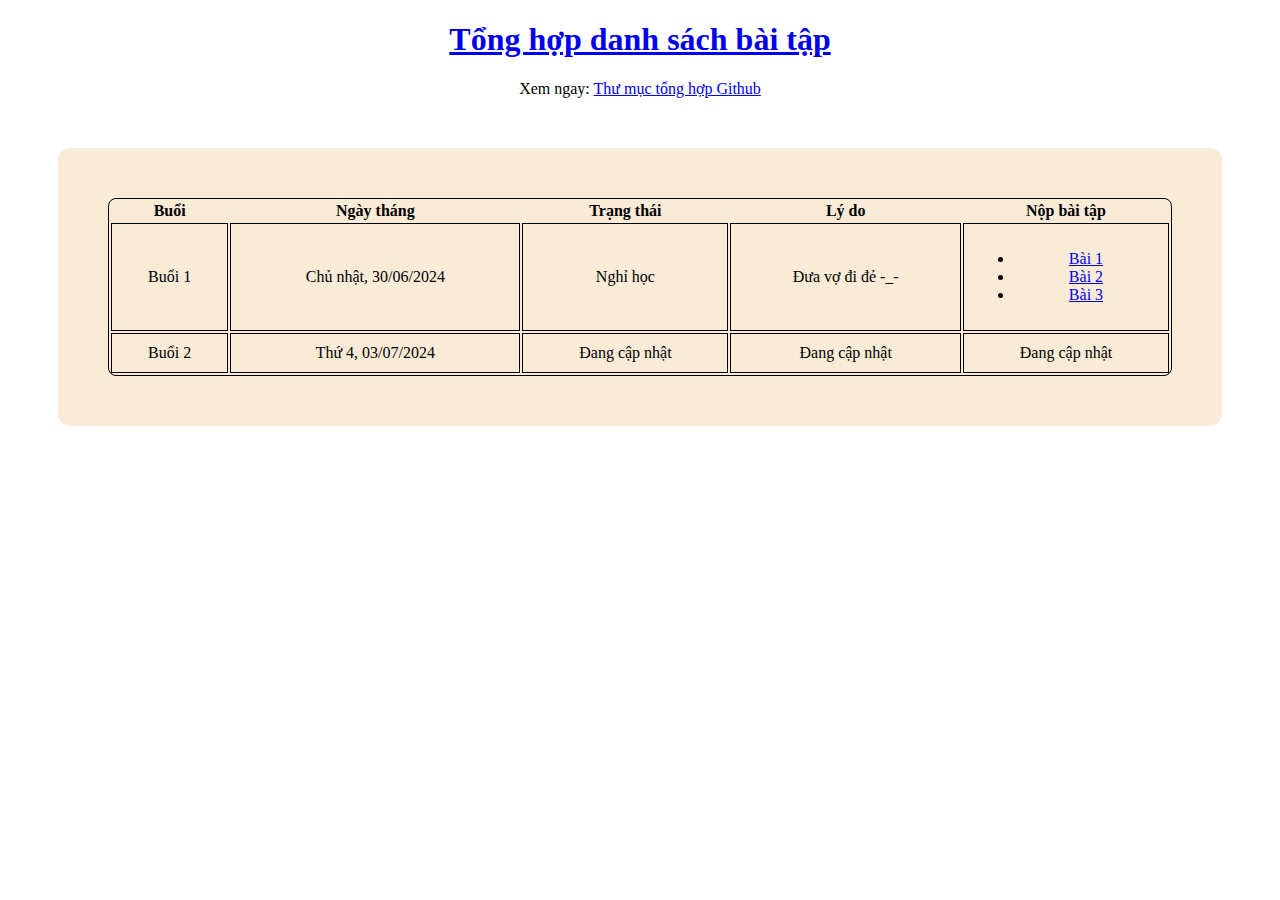
<file: index.html>
<!DOCTYPE html>
<html lang="en">
<head>
    <meta charset="UTF-8">
    <meta name="viewport" content="width=device-width, initial-scale=1.0">
    <title>Tổng hợp bài tập</title>
    <link rel="stylesheet" href="./CSS/styles.css">
    <link rel="stylesheet" href="https://cdnjs.cloudflare.com/ajax/libs/font-awesome/5.15.4/css/all.min.css" />

</head>
<body>
    <div class="head-page">
        <h1><a href="https://tranduyriba.github.io/f8-fullstack/">Tổng hợp danh sách bài tập</a></h1>
        <p>Xem ngay: <a href="https://github.com/tranduyriba/f8-fullstack" target="_blank">Thư mục tổng hợp Github</a> </p>
    </div>
     <div class="main-menu">
        <table>
            <tr class="table-menu">
                <th>Buổi</th>
                <th>Ngày tháng</th>
                <th>Trạng thái</th>
                <th>Lý do</th>
                <th>Nộp bài tập</th>
            </tr>
            <tr>
                <td>Buổi 1</td>
                <td>Chủ nhật, 30/06/2024</td>
                <td>Nghỉ học</td>
                <td>Đưa vợ đi đẻ -_- </td>
                <td>
                    <ul class="menu-li">
                        <li><a href="https://tranduyriba.github.io/f8-fullstack/Day-1/Bai-1.html" target="_blank">Bài 1</a></li>
                        <li><a href="https://tranduyriba.github.io/f8-fullstack/Day-1/Bai-2.html" target="_blank">Bài 2</a></li>
                        <li><a href="https://tranduyriba.github.io/f8-fullstack/Day-1/Bai-3.html" target="_blank">Bài 3</a></li>
                    </ul>
                </td>
            </tr>
            <tr>
                <td>Buổi 2</td>
                <td>Thứ 4, 03/07/2024</td>
                <td>Đang cập nhật</td>
                <td>Đang cập nhật</td>
                <td>Đang cập nhật</td>
            </tr>
            
        </table>
        </div>
    </table>
    
</body>
</html>
</file>
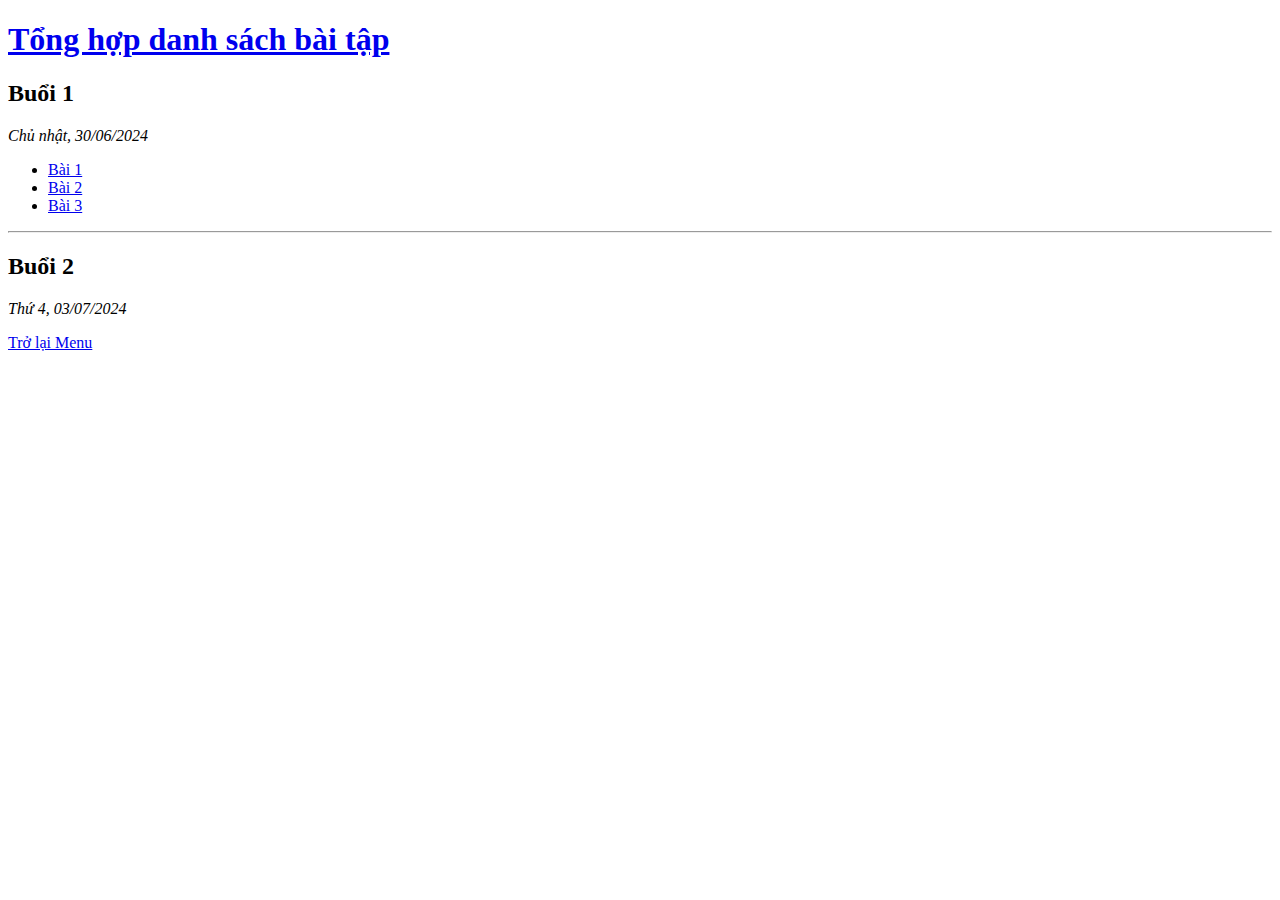
<file: Day-1/index.html>
<!DOCTYPE html>
<html lang="en">
<head>
    <meta charset="UTF-8">
    <meta name="viewport" content="width=device-width, initial-scale=1.0">
    <title>Bài tập buổi 1</title>
    <link rel="stylesheet" href=".././CSS/styles.css">
    <link rel="stylesheet" href="https://cdnjs.cloudflare.com/ajax/libs/font-awesome/5.15.4/css/all.min.css" />

</head>
<body class="indexpage">
    <h1><a href="https://tranduyriba.github.io/f8-fullstack/">Tổng hợp danh sách bài tập</a></h1>
    <h2>Buổi 1</h2>
    <p><i>Chủ nhật, 30/06/2024</i></p>
    <ul>
        <li><a href="Bai-1.html">Bài 1</a></li>
        <li><a href="Bai-2.html">Bài 2</a></li>
        <li><a href="Bai-3.html">Bài 3</a></li>
    </ul>
    <hr>
    <h2>Buổi 2</h2>
    <p><i>Thứ 4, 03/07/2024</i></p>
    <p><a href="https://tranduyriba.github.io/f8-fullstack/">Trở lại Menu</a></p>
</body>
</html>
</file>
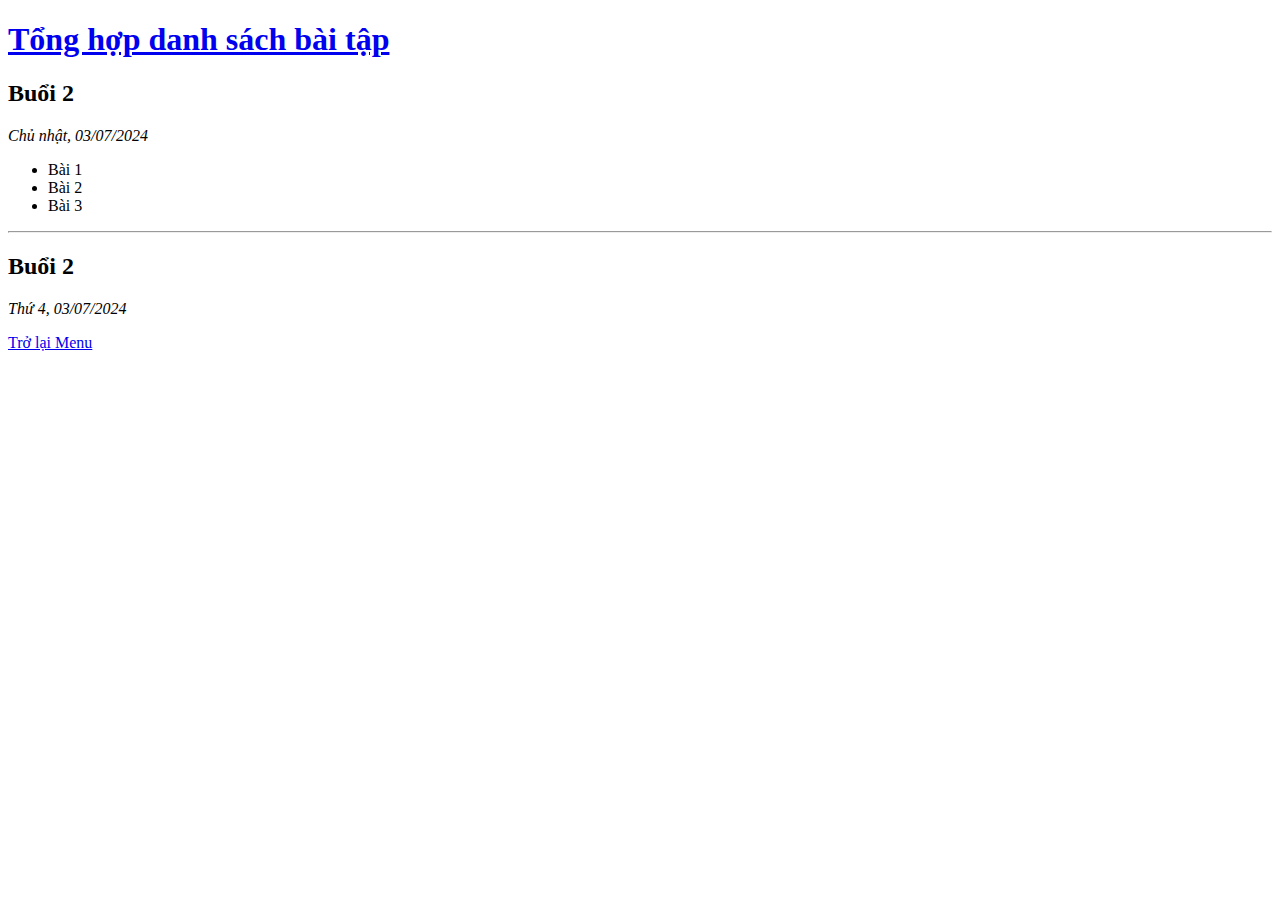
<file: Day-2/index.html>
<!DOCTYPE html>
<html lang="en">
<head>
    <meta charset="UTF-8">
    <meta name="viewport" content="width=device-width, initial-scale=1.0">
    <title>Bài tập buổi 2</title>
    <link rel="stylesheet" href=".././CSS/styles.css">
    <link rel="stylesheet" href="https://cdnjs.cloudflare.com/ajax/libs/font-awesome/5.15.4/css/all.min.css" />

</head>
<body class="indexpage">
    <h1><a href="https://tranduyriba.github.io/f8-fullstack/">Tổng hợp danh sách bài tập</a></h1>
    <h2>Buổi 2</h2>
    <p><i>Chủ nhật, 03/07/2024</i></p>
    <ul>
        <li><a href="Bai-1.html"></a>Bài 1</li>
        <li><a href="Bai-2.html"></a>Bài 2</li>
        <li><a href="Bai-3.html"></a>Bài 3</li>
    </ul>
    <hr>
    <h2>Buổi 2</h2>
    <p><i>Thứ 4, 03/07/2024</i></p>
    <p><a href="https://tranduyriba.github.io/f8-fullstack/">Trở lại Menu</a></p>
</body>
</html>
</file>
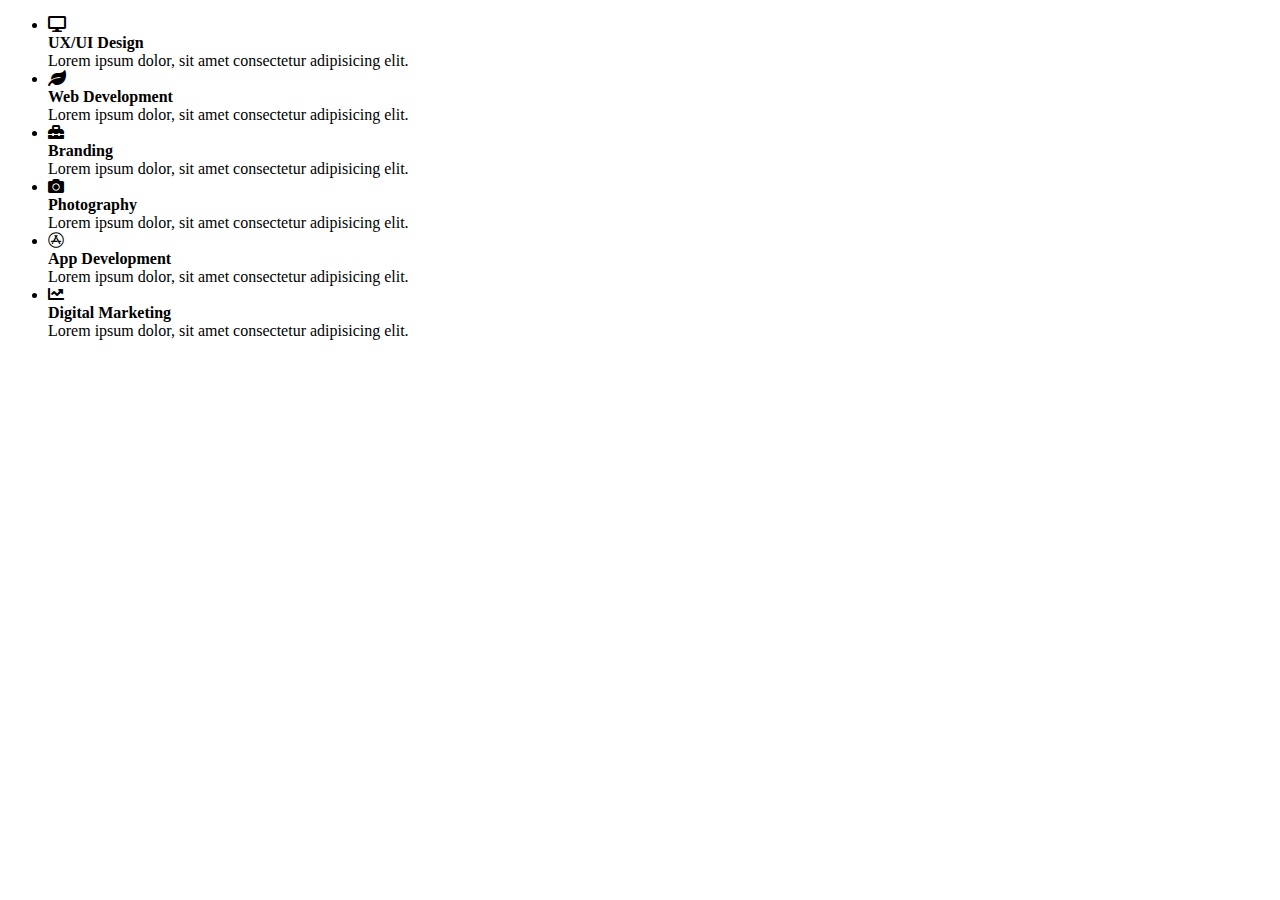
<file: bai 2.html>
<!DOCTYPE html>
<html lang="en">
<head>
    <meta charset="UTF-8">
    <meta name="viewport" content="width=device-width, initial-scale=1.0">
    <title>Bai 2</title>
    <link rel="stylesheet" href="./CSS/styles.css">
    <link rel="stylesheet" href="https://cdnjs.cloudflare.com/ajax/libs/font-awesome/5.15.4/css/all.min.css" />

</head>
<body>
    <ul>
        <li>
            <i class="fas fa-desktop"></i><br>
            <strong>UX/UI Design</strong><br>
            Lorem ipsum dolor, sit amet consectetur adipisicing elit.
        </li>
        <li>
            <i class="fas fa-leaf"></i><br>
            <strong>Web Development</strong><br>
            Lorem ipsum dolor, sit amet consectetur adipisicing elit.
        
        </li>
        <li>
            <i class="fas fa-toolbox"></i><br>
            <strong>Branding</strong><br>
            Lorem ipsum dolor, sit amet consectetur adipisicing elit.
        </li>
        <li>
            <i class="fas fa-camera"></i><br>
            <strong>Photography</strong><br>
            Lorem ipsum dolor, sit amet consectetur adipisicing elit.
        </li>
        <li>
            <i class="fab fa-app-store"></i><br>
            <strong>App Development</strong><br>
            Lorem ipsum dolor, sit amet consectetur adipisicing elit.
        </li>
        <li>
            <i class="fas fa-chart-line"></i><br>
            <strong>Digital Marketing</strong><br>
            Lorem ipsum dolor, sit amet consectetur adipisicing elit.
        </li>
    </ul>
</body>
</html>
</file>
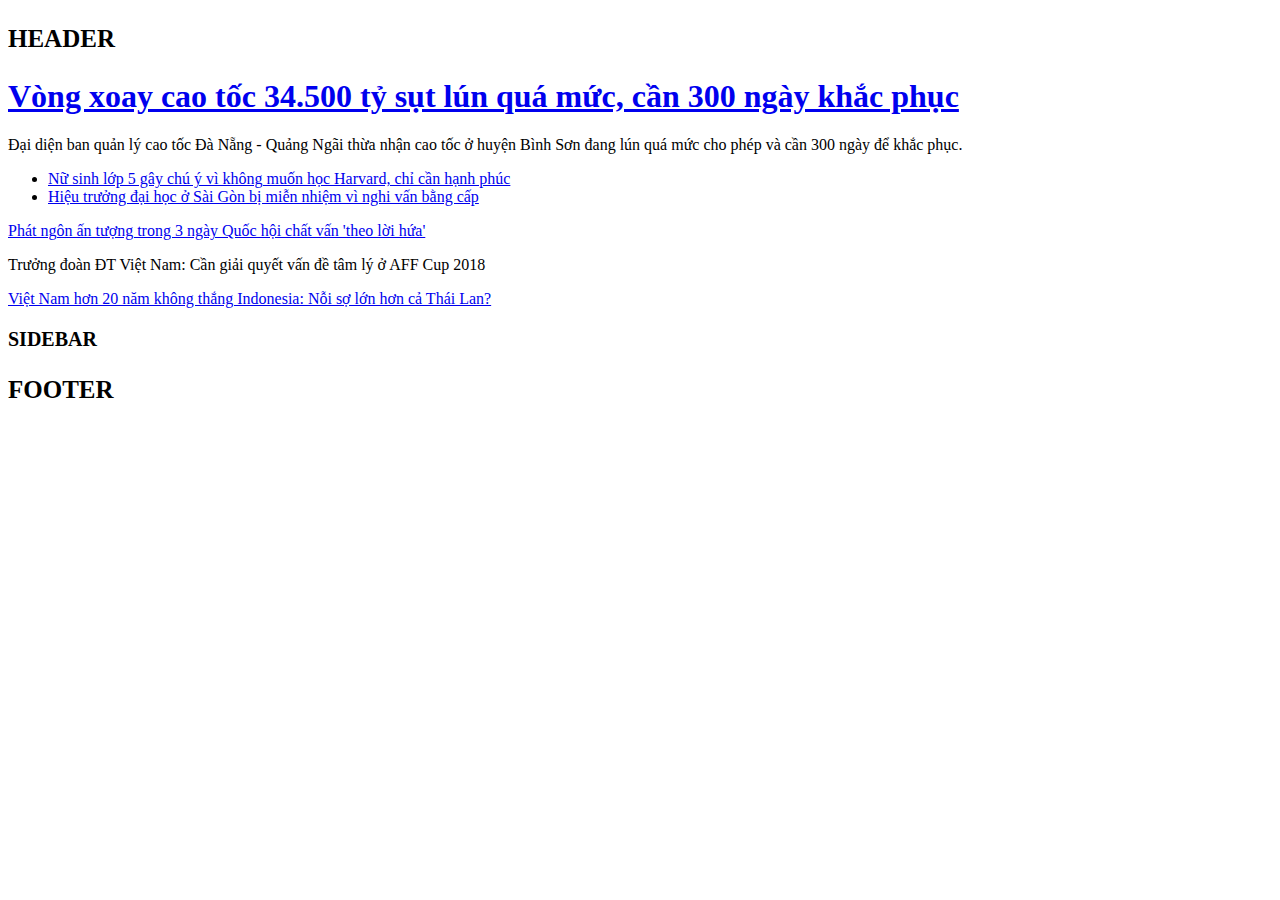
<file: Bai 3.html>
<!DOCTYPE html>
<html lang="en">
<head>
    <meta charset="UTF-8">
    <meta name="viewport" content="width=device-width, initial-scale=1.0">
    <title>Bai 3</title>
    <link rel="stylesheet" href="./CSS/styles.css">
    <link rel="stylesheet" href="https://cdnjs.cloudflare.com/ajax/libs/font-awesome/5.15.4/css/all.min.css" />

</head>
<body>
    <p class="header"><strong>HEADER</strong></p>
   <h1> <a href="#!">Vòng xoay cao tốc 34.500 tỷ sụt lún quá mức, cần 300 ngày khắc phục</a></h1>
   <p>Đại diện ban quản lý cao tốc Đà Nẵng - Quảng Ngãi thừa nhận cao tốc ở huyện Bình Sơn đang lún quá mức cho phép và cần 300 ngày để khắc phục.</p>
   <ul>
    <li><a href="#!">Nữ sinh lớp 5 gây chú ý vì không muốn học Harvard, chỉ cần hạnh phúc</a></li>
    <li><a href="#!">Hiệu trưởng đại học ở Sài Gòn bị miễn nhiệm vì nghi vấn bằng cấp</a></li>
   </ul>
   <p><a href="#!">Phát ngôn ấn tượng trong 3 ngày Quốc hội chất vấn 'theo lời hứa'</a></p>
   <p>Trưởng đoàn ĐT Việt Nam: Cần giải quyết vấn đề tâm lý ở AFF Cup 2018</p>
   <p><a href="#!">Việt Nam hơn 20 năm không thắng Indonesia: Nỗi sợ lớn hơn cả Thái Lan?</a></p>
   <p class="sidebar"><strong>SIDEBAR</strong></p>
    <p class="footer"><strong>FOOTER</strong></p>
</body>
</html>
</file>
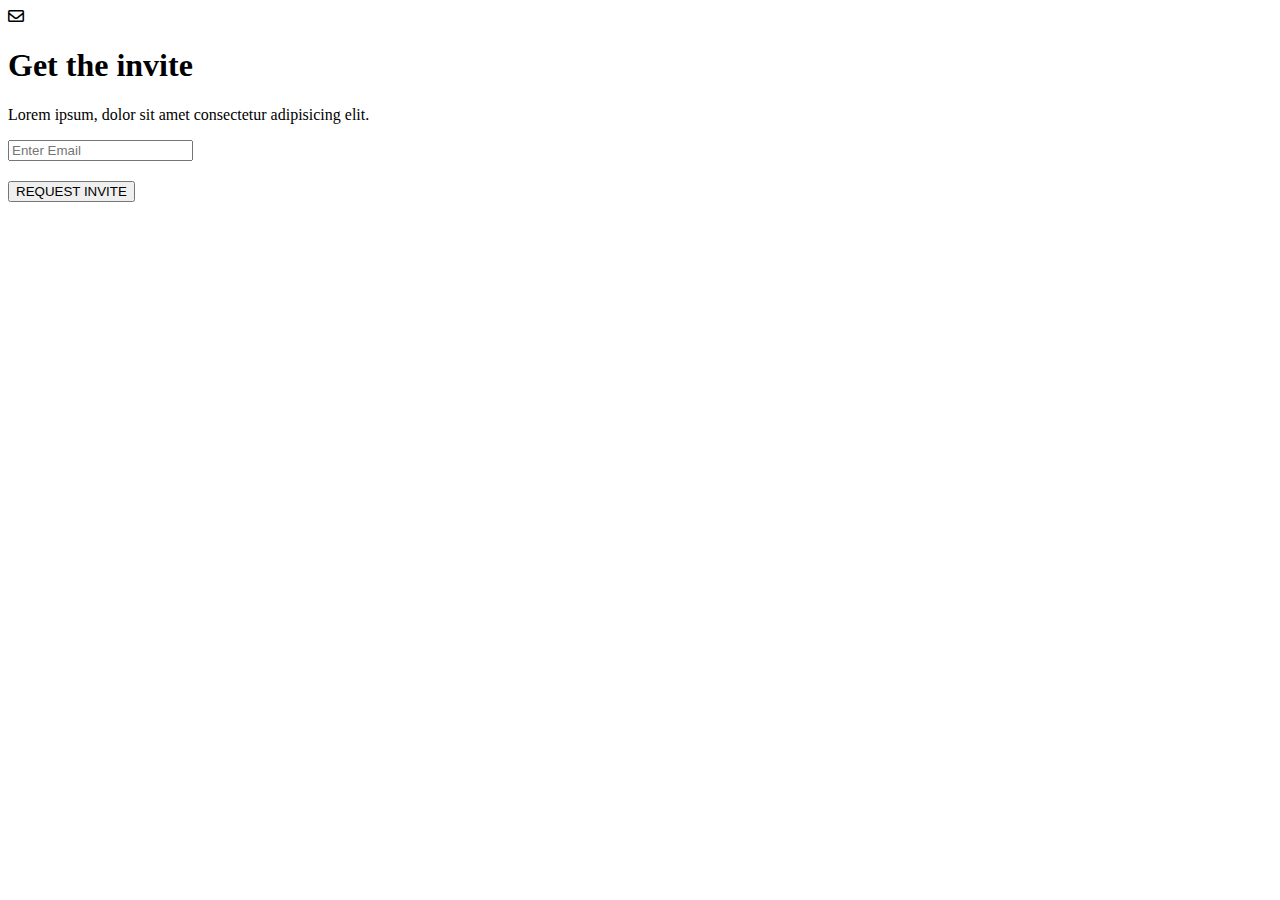
<file: Bai-1.html>
<!DOCTYPE html>
<html lang="en">
<head>
    <meta charset="UTF-8">
    <meta name="viewport" content="width=device-width, initial-scale=1.0">
    <title>Bai 1</title>
    <link rel="stylesheet" href="./CSS/styles.css">
    <link rel="stylesheet" href="https://cdnjs.cloudflare.com/ajax/libs/font-awesome/5.15.4/css/all.min.css" />

</head>
<body>
    <i class="far fa-envelope"></i>
    <h1>Get the invite</h1>
    <p>Lorem ipsum, dolor sit amet consectetur adipisicing elit.</p>
    <input type="email" name="email" id="email" placeholder="Enter Email"><br>
    <button>REQUEST INVITE</button>
</body>
</html>
</file>
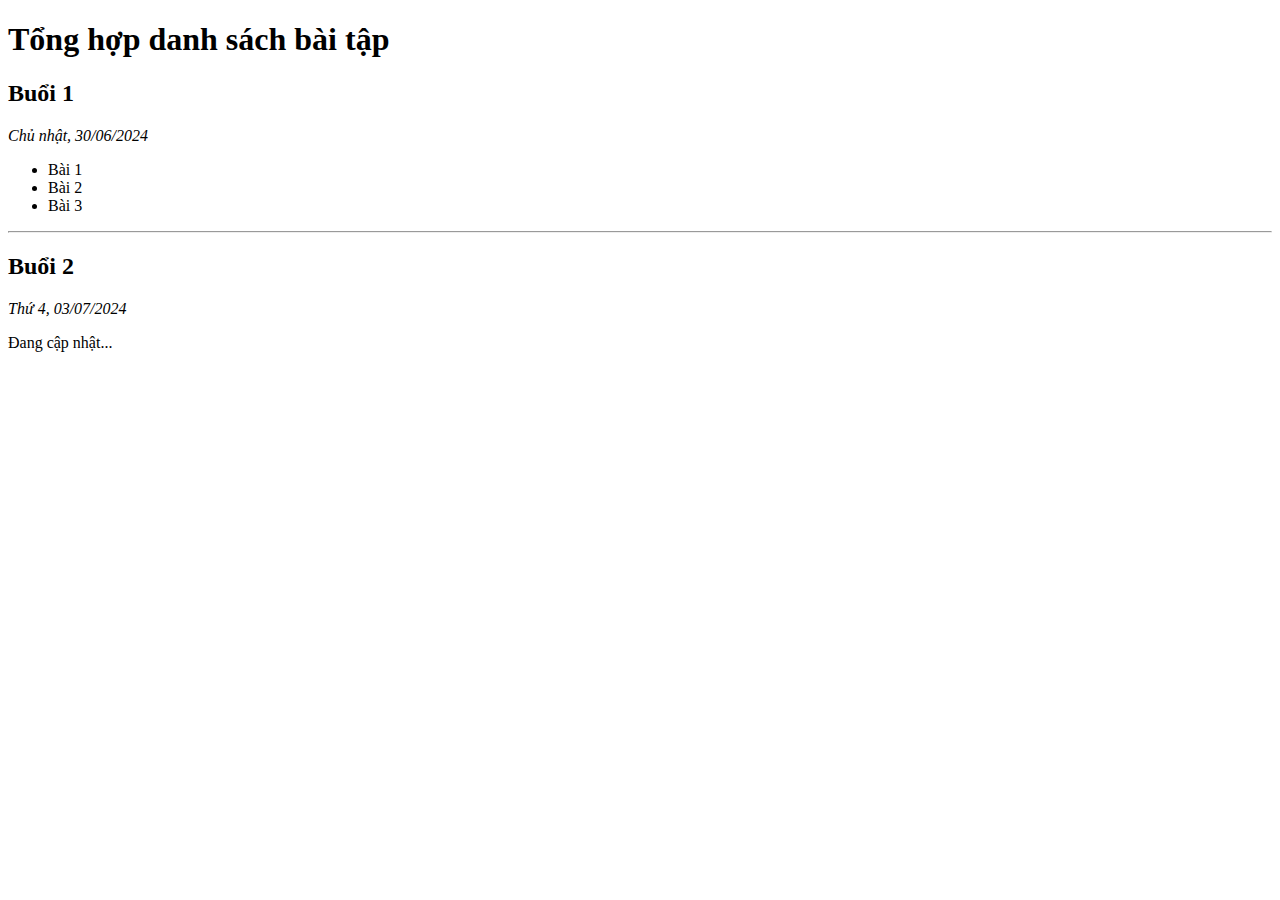
<file: Menu.html>
<!DOCTYPE html>
<html lang="en">
<head>
    <meta charset="UTF-8">
    <meta name="viewport" content="width=device-width, initial-scale=1.0">
    <title>Tổng hợp bài tập</title>
    <link rel="stylesheet" href="./CSS/styles.css">
    <link rel="stylesheet" href="https://cdnjs.cloudflare.com/ajax/libs/font-awesome/5.15.4/css/all.min.css" />

</head>
<body>
    <h1>Tổng hợp danh sách bài tập</h1>
    <h2>Buổi 1</h2>
    <p><i>Chủ nhật, 30/06/2024</i></p>
    <ul>
        <li><a href="http://127.0.0.1:5500/index.html" rel="_blankpage"></a>Bài 1</li>
        <li><a href="http://127.0.0.1:5500/bai%202.html"></a>Bài 2</li>
        <li><a href="http://127.0.0.1:5500/Bai%203.html"></a>Bài 3</li>
    </ul>
    <hr>
    <h2>Buổi 2</h2>
    <p><i>Thứ 4, 03/07/2024</i></p>
    <p>Đang cập nhật...</p>
</body>
</html>
</file>
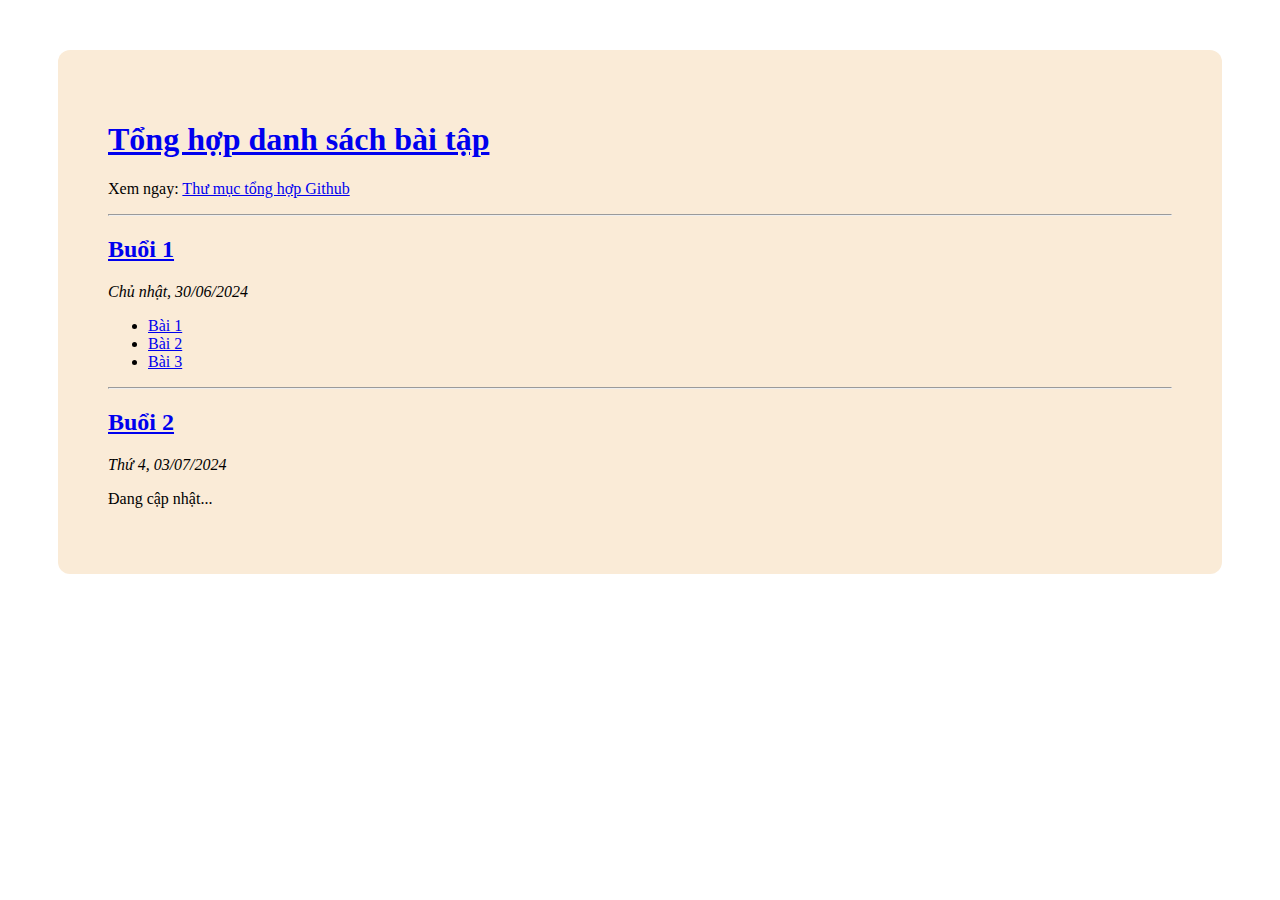
<file: menu.html>
<!DOCTYPE html>
<html lang="en">
<head>
    <meta charset="UTF-8">
    <meta name="viewport" content="width=device-width, initial-scale=1.0">
    <title>Tổng hợp bài tập</title>
    <link rel="stylesheet" href="./CSS/styles.css">
    <link rel="stylesheet" href="https://cdnjs.cloudflare.com/ajax/libs/font-awesome/5.15.4/css/all.min.css" />

</head>
<body>
    <div class="main-menu">
        <h1><a href="https://tranduyriba.github.io/f8-fullstack/">Tổng hợp danh sách bài tập</a></h1>
        <p>Xem ngay: <a href="https://github.com/tranduyriba/f8-fullstack" target="_blank">Thư mục tổng hợp Github</a> </p>
        <hr>
        
        <h2><a href="https://tranduyriba.github.io/f8-fullstack/Day-1/">Buổi 1</a></h2>
        <p><i>Chủ nhật, 30/06/2024</i></p>
        <ul>
            <li><a href="https://tranduyriba.github.io/f8-fullstack/Day-1/Bai-1.html" target="_blank">Bài 1</a></li>
            <li><a href="https://tranduyriba.github.io/f8-fullstack/Day-1/Bai-2.html" target="_blank">Bài 2</a></li>
            <li><a href="https://tranduyriba.github.io/f8-fullstack/Day-1/Bai-3.html" target="_blank">Bài 3</a></li>
        </ul>
        <hr>
        <h2><a href="https://tranduyriba.github.io/f8-fullstack/Day-2/">Buổi 2</a></h2>
        <p><i>Thứ 4, 03/07/2024</i></p>
        <p>Đang cập nhật...</p>
    </div>
</body>
</html>
</file>
<file: CSS/styles.css>
button {
    margin : 20px 0px;
}
.mennu-li>li {
    margin-bottom: 10px;
    line-height: 30px;
    list-style: none;
}
/* ul {
    padding-left: 0px;
} */
.header, .footer {
    font-size: 25px;
}
.sidebar {
    font-size: 20px;
}
.main-menu {
    padding: 50px 50px;
    border-radius: 12px;
    background-color: antiquewhite;
    margin: 50px 50px;
}
table {
    width: 100%;
    border: 1px solid black;
    border-radius:8px;
    text-align: center;
}

tr, td {
    width: auto;
    border: 1px solid black;
}

td {
    padding: 10px 10px;
}
tr:hover {
    background-color: aquamarine;
}
.table-menu {
    text-align: center;
    font-weight: 700;
}
.head-page {
    text-align: center;
}
</file>
